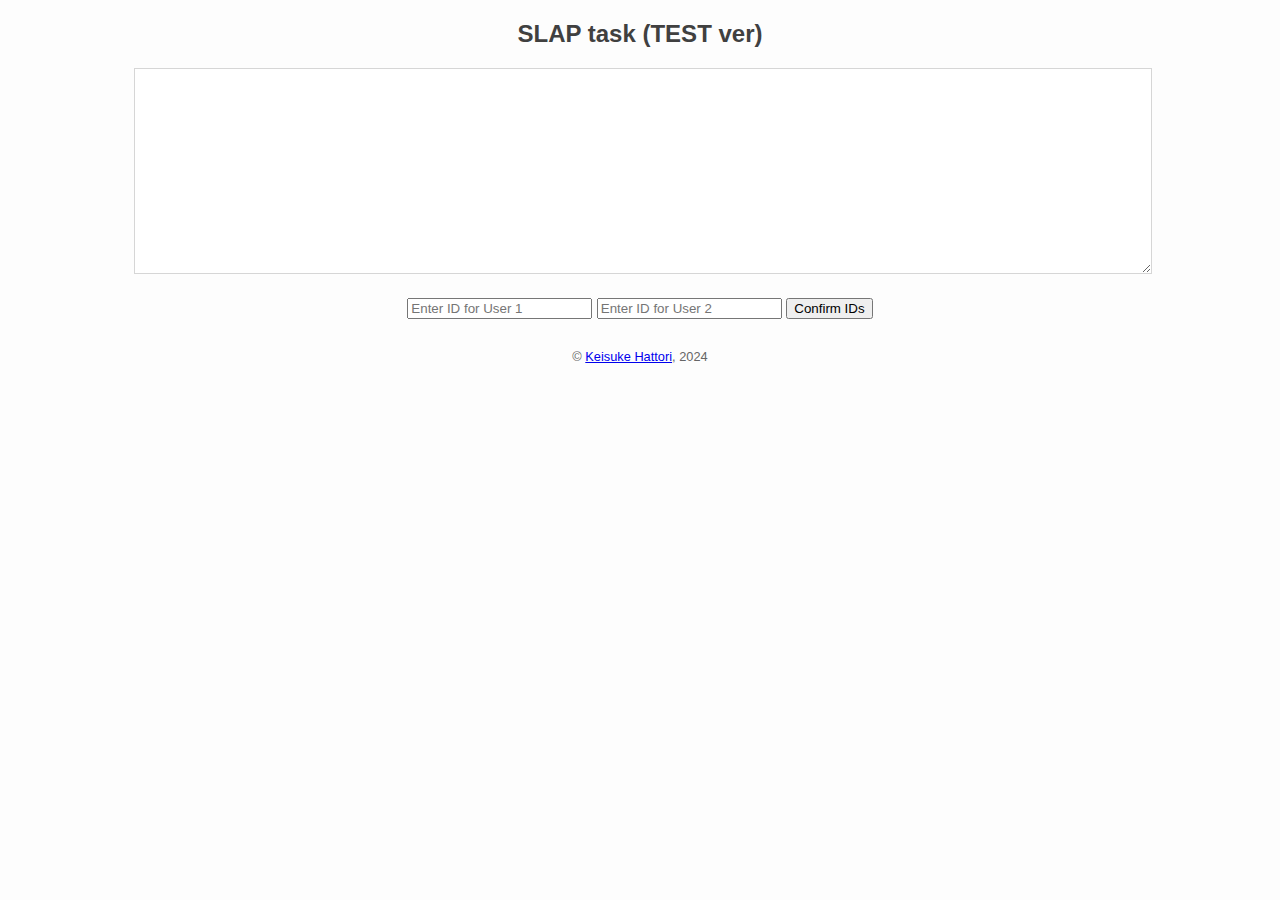
<file: index.html>
<!DOCTYPE html>
<html>
<head>
    <title>Slap task</title>
    <link rel="stylesheet" type="text/css" href="style.css">
</head>
<body>
    <div id="container">
        <h2 id="pageTitle">SLAP task (TEST ver)</h2>
            <div id="sessionNumber"></div>
        <textarea id="textInput" disabled></textarea>
        <button id="startButton" onclick="startGame()" style="display: none;">Start</button>
        <div id="countdown"></div>
        <div id="result"></div>
        <div id="strategyTime"></div>
        <div id="record"></div>
<div>
  <input type="text" id="userId1" placeholder="Enter ID for User 1">
  <input type="text" id="userId2" placeholder="Enter ID for User 2">
  <button onclick="confirmId()">Confirm IDs</button>
</div>



    </div>
    <!-- DO NOT ERASE THE FOLLOWING COPYWRITE! -->
    <div id="copyright">
        &copy; <a href="https://httrksk.github.io/" target="_blank">Keisuke Hattori</a>, 2024
    </div>
    <script src="script.js"></script>
</body>
</html>
</file>
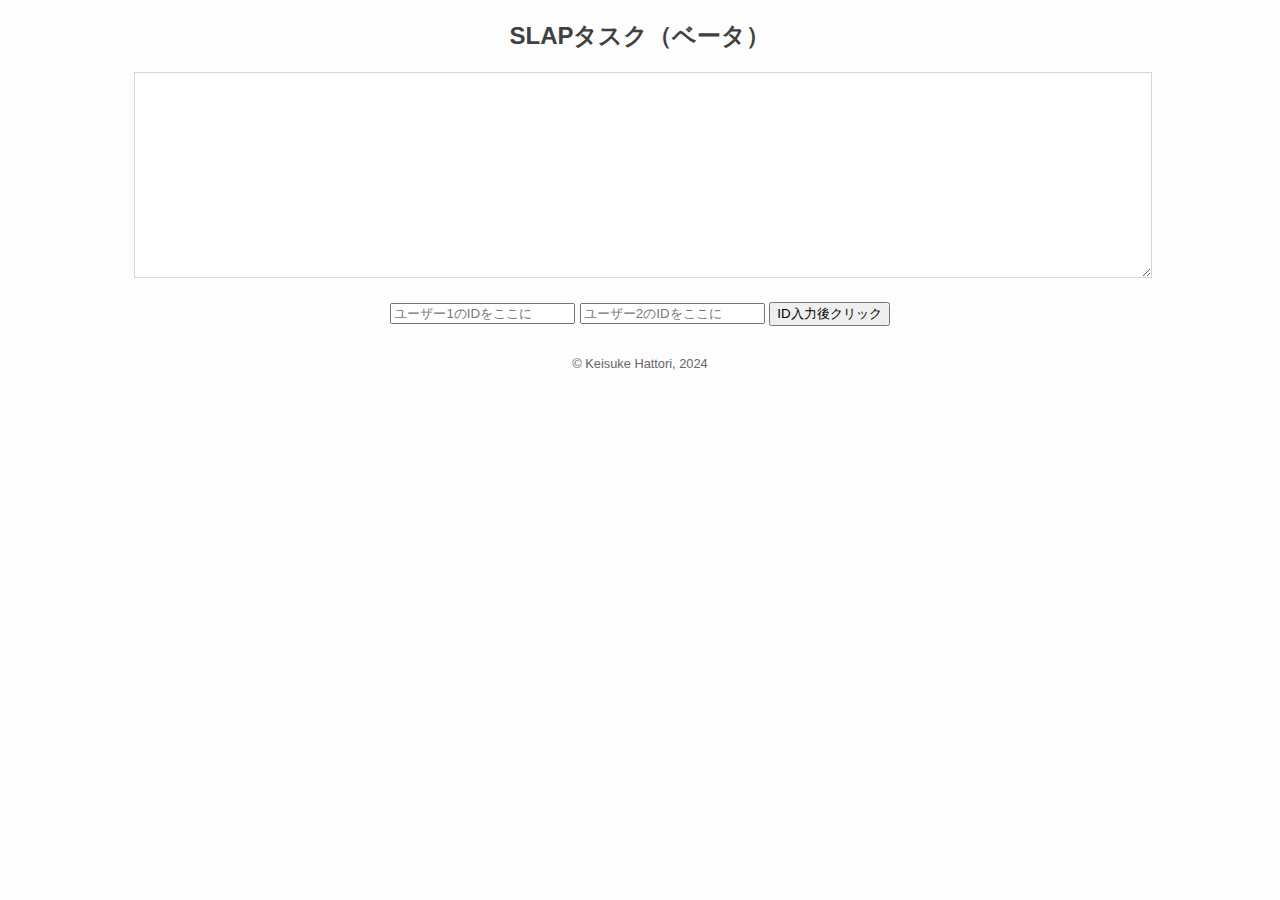
<file: indexj.html>
<!DOCTYPE html>
<html>
<head>
    <title>SLAPタスク</title>
    <link rel="stylesheet" type="text/css" href="style.css">
</head>
<body>
    <div id="container">
        <h2 id="pageTitle">SLAPタスク（ベータ）</h2>
            <div id="sessionNumber"></div>
        <textarea id="textInput" disabled></textarea>
        <button id="startButton" onclick="startGame()" style="display: none;">タスク開始</button>
        <div id="countdown"></div>
        <div id="result"></div>
        <div id="strategyTime"></div>
        <div id="record"></div>
            
<div>
  <input type="text" id="userId1" placeholder="ユーザー1のIDをここに">
  <input type="text" id="userId2" placeholder="ユーザー2のIDをここに">
  <button onclick="confirmId()">ID入力後クリック</button>
</div>



    </div>
    <div id="copyright">
        &copy; Keisuke Hattori, 2024
    </div>
    <script src="scriptj.js"></script>
</body>
</html>
</file>
<file: style.css>
body {
    font-family: Arial, sans-serif;
    text-align: center;
    background-color: #FDFDFD;
    color: #404040;
}

#container {
    width: 80%;
    margin: 0 auto;
}

#sessionNumber {
  font-size: 20px;
  text-align: center;
  margin: 10px 0;
}

#startButton {
  display: block;
  margin: 0 auto;
}

textarea {
    width: 100%;
    height: 200px;
    font-size: 20pt;
    background-color: #FFFFFF;
    color: #404040;
    text-transform: uppercase;
}

#countdown, #result, #strategyTime {
    font-size: 2.4em;
    margin-top: 20px;
    color: #404040;
    line-height: 1.3;
}

#record {
    margin-top: 20px;
    font-size: 1.5em;
    color: #404040;
    line-height: 1.3;
}

#pageTitle {
    text-align: center;
    font-size: 1.5em;
}

#strategyTime {
    font-size: 1.92em;
    line-height: 1.3;
}

#copyright {
    font-size: 0.8em;
    color: #666;
    text-align: center;
    margin-top: 30px;
}

#textInput {
    text-transform: uppercase; /* テキストボックスの入力を大文字に変換 */
}
</file>
